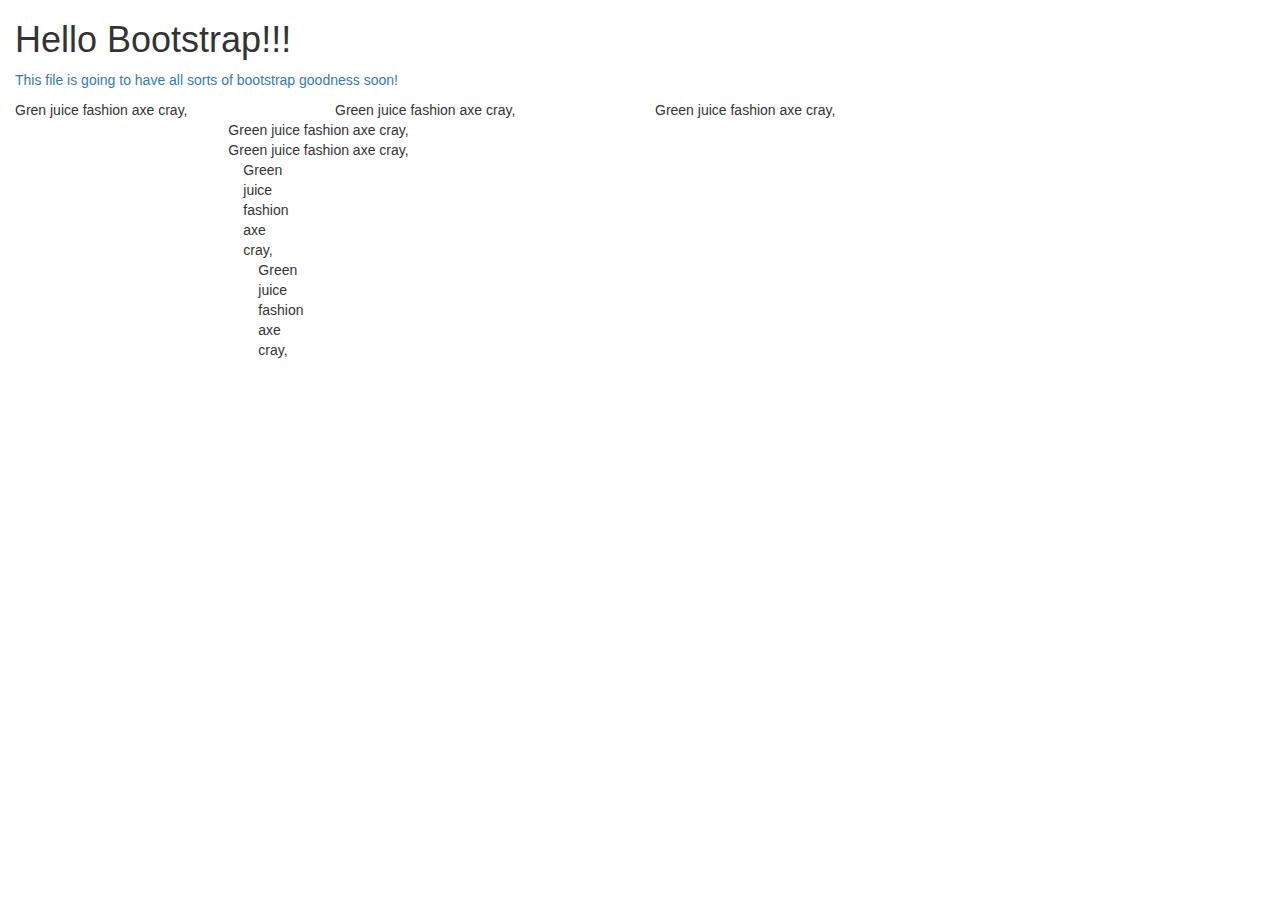
<file: BootStrap_demo/index.html>
<!DOCTYPE html>
<html>
<head>
   <title>BootStrap Demo</title>
   <meta charset= "utf-8">

   <meta http-equiv="X-UA-Comatible" content="IE=edge">
   <meta name="viewport" content="width=device-width, initial-scale=1">

   <link href="css/bootstrap.min.css" rel="stylesheet">

 </head>
 <body>
  <div class= "container-fluid">
    <h1>Hello Bootstrap!!!</h1>
    <p class="text-primary"> This file is going to have all sorts of bootstrap goodness soon!</p>
    <div class="row">
      <div class="col-md-3 col-sm-3">
        Gren juice fashion axe cray,
      </div>
      <div class="col-md-3 col-sm-3">
        Green juice fashion axe cray,
  </div>
<div class="col-md-3">
    Green juice fashion axe cray,
  </div>
 </div>
 <div class="row">
  <div class="col-md-8 col-md-offset-2">
    Green juice fashion axe cray,
    <div class="row">
      <div class="col-md-3 col-sm-3">
      Green juice fashion axe cray,
     <div class="col-md-3 col-sm-3">
      Green juice fashion axe cray,
    <div class="col-md-3 col-sm-3">
      Green juice fashion axe cray,
</div>
</div>
</div>
</div>
    <script src="https://ajax.googleapis.com/ajax/libs/jquery/1.11.3/jquery.min.js"></script>
    <script src="js/bootstrap.min.js"></script>
  </body>
  </html>
</file>
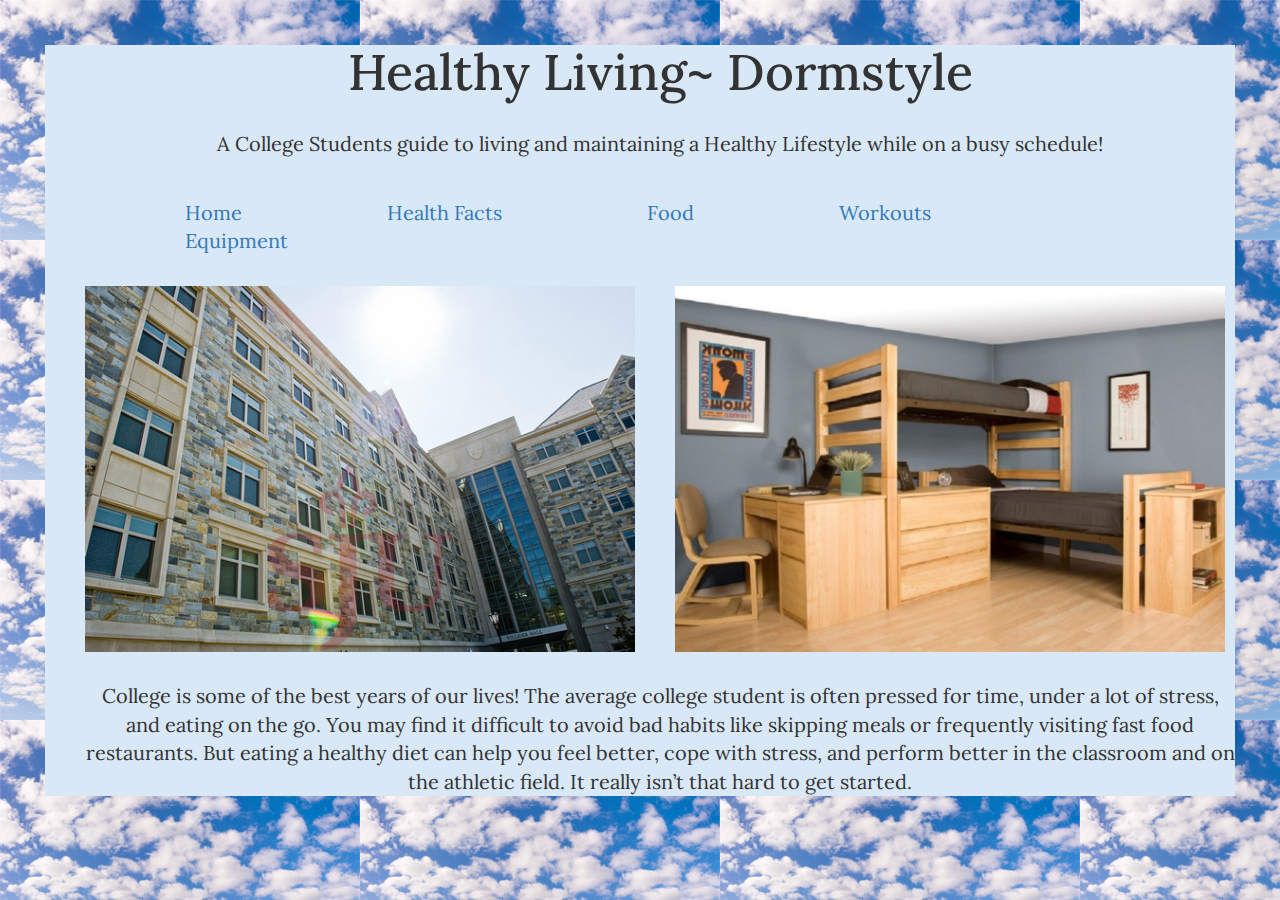
<file: final_project/index.html>
<!DOCTYPE html>
<html>
<head>
   <title>Healthy Living~ Dormstyle</title>
   <meta charset= "utf-8">

   <meta http-equiv="X-UA-Comatible" content="IE=edge">
   <meta name="viewport" content="width=device-width, initial-scale=1">

   <link href="css/bootstrap.min.css" rel="stylesheet">
   <link href="css/style.css" rel="stylesheet">

 </head>
 <body>
  <div class= "container-fluid">
  <ul id="navlist">
    <h1>Healthy Living~ Dormstyle</h1>
    <p> A College Students guide to living and maintaining a Healthy Lifestyle while on a busy schedule!</p>

  <nav>
    <a href="index.html">Home</a>
    <a href="health.html">Health Facts</a>
    <a href="food.html">Food</a>
    <a href="workouts.html">Workouts</a>
    <a href="equipment.html">Equipment</a>
  </nav>

<div  class="row">
  <div class="col-md-6 col-sm-6">

      <img src="sju.jpg" alt="sju" width="550px; height: 500px;">
  </div>
  <div class="col-md-6 col-sm-6">

      <img src="dorm.jpg" alt="dorm" width="550px; height: 500px;">
    </div>
 </div>
 <p>College is some of the best years of our lives! The average college student is often pressed for time, under a lot of stress, and eating on the go. You may find it difficult to avoid bad habits like skipping meals or frequently visiting fast food restaurants. But eating a healthy diet can help you feel better, cope with stress, and perform better in the classroom and on the athletic field. It really isn’t that hard to get started.</p>
</ul>
    <script src="https://ajax.googleapis.com/ajax/libs/jquery/1.11.3/jquery.min.js"></script>
    <script src="js/bootstrap.min.js"></script>
  </body>
  </html>
</file>
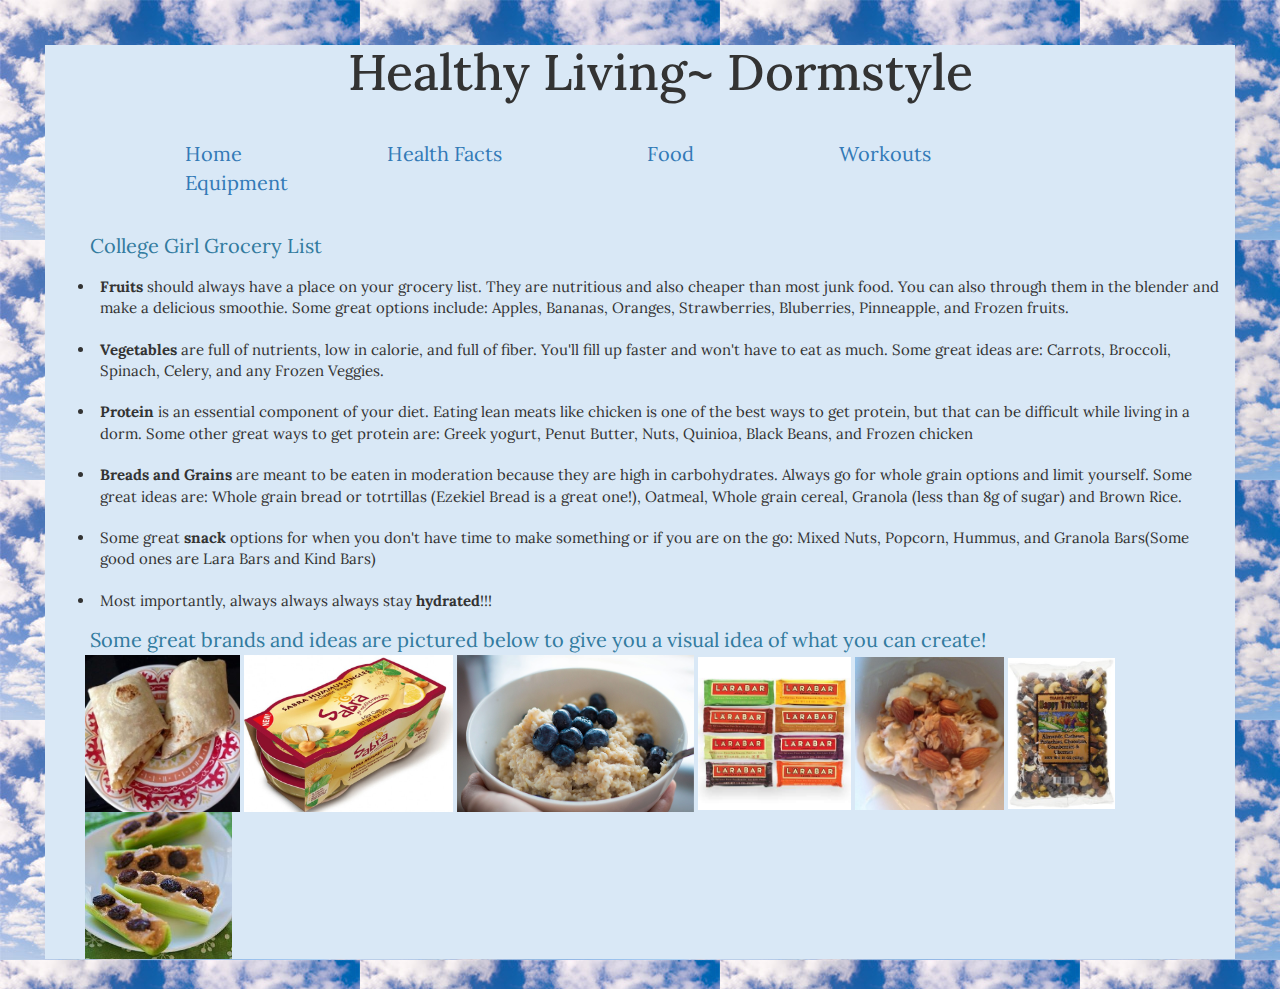
<file: final_project/food.html>
<!DOCTYPE html>
<html>
<head>
   <title>Healthy Living~ Dormstyle</title>
   <meta charset= "utf-8">

   <meta http-equiv="X-UA-Comatible" content="IE=edge">
   <meta name="viewport" content="width=device-width, initial-scale=1">

   <link href="css/bootstrap.min.css" rel="stylesheet">
   <link href="css/style.css" rel="stylesheet">

 </head>
 <body>
  <div class= "container-fluid">
  <ul id="navlist">
    <h1>Healthy Living~ Dormstyle</h1>
<nav>
<a href="index.html">Home</a>
<a href="health.html">Health Facts</a>
<a href="food.html">Food</a>
<a href="Workouts.html">Workouts</a>
<a href="equipment.html">Equipment</a>
</nav>

<ol>College Girl Grocery List</ol>
<li><b>Fruits</b> should always have a place on your grocery list. They are nutritious and also cheaper than most junk food. You can also through them in the blender and make a delicious smoothie. Some great options include: Apples, Bananas, Oranges, Strawberries, Bluberries, Pinneapple, and Frozen fruits.</li>
<li><b>Vegetables</b> are full of nutrients, low in calorie, and full of fiber. You'll fill up faster and won't have to eat as much. Some great ideas are: Carrots, Broccoli, Spinach, Celery, and any Frozen Veggies.</li>
<li><b>Protein</b> is an essential component of your diet. Eating lean meats like chicken is one of the best ways to get protein, but that can be difficult while living in a dorm. Some other great ways to get protein are: Greek yogurt, Penut Butter, Nuts, Quinioa, Black Beans, and Frozen chicken</li>
<li><b>Breads and Grains</b> are meant to be eaten in moderation because they are high in carbohydrates. Always go for whole grain options and limit yourself. Some great ideas are: Whole grain bread or totrtillas (Ezekiel Bread is a great one!), Oatmeal, Whole grain cereal, Granola (less than 8g of sugar) and Brown Rice.
<li>Some great <b>snack</b> options for when you don't have time to make something or if you are on the go: Mixed Nuts, Popcorn, Hummus, and Granola Bars(Some good ones are Lara Bars and Kind Bars)</li>
<li>Most importantly, always always always stay <b>hydrated</b>!!!</li>
<ol> Some great brands and ideas are pictured below to give you a visual idea of what you can create!</ol>
<img src="pbb.jpg" alt="pbb" width="155px; height: 100px;">
<img src="hummus.jpg" alt="hummus" width="209px; height: 100px;">
<img src="oatmeal.jpg" alt="oatmeal" width="237px; height: 400px;">
<img src="lara.jpg" alt="lara" width="153px; height: 100px;">
<img src="yogurt.jpg" alt="yogurt" width="149px; height: 100px;">
<img src="nuts.jpg" alt="nuts" width="107px; height: 100px;">
<img src="celery.jpg" alt="celery" width="147px; height: 200px;">
</body>
</html>
</file>
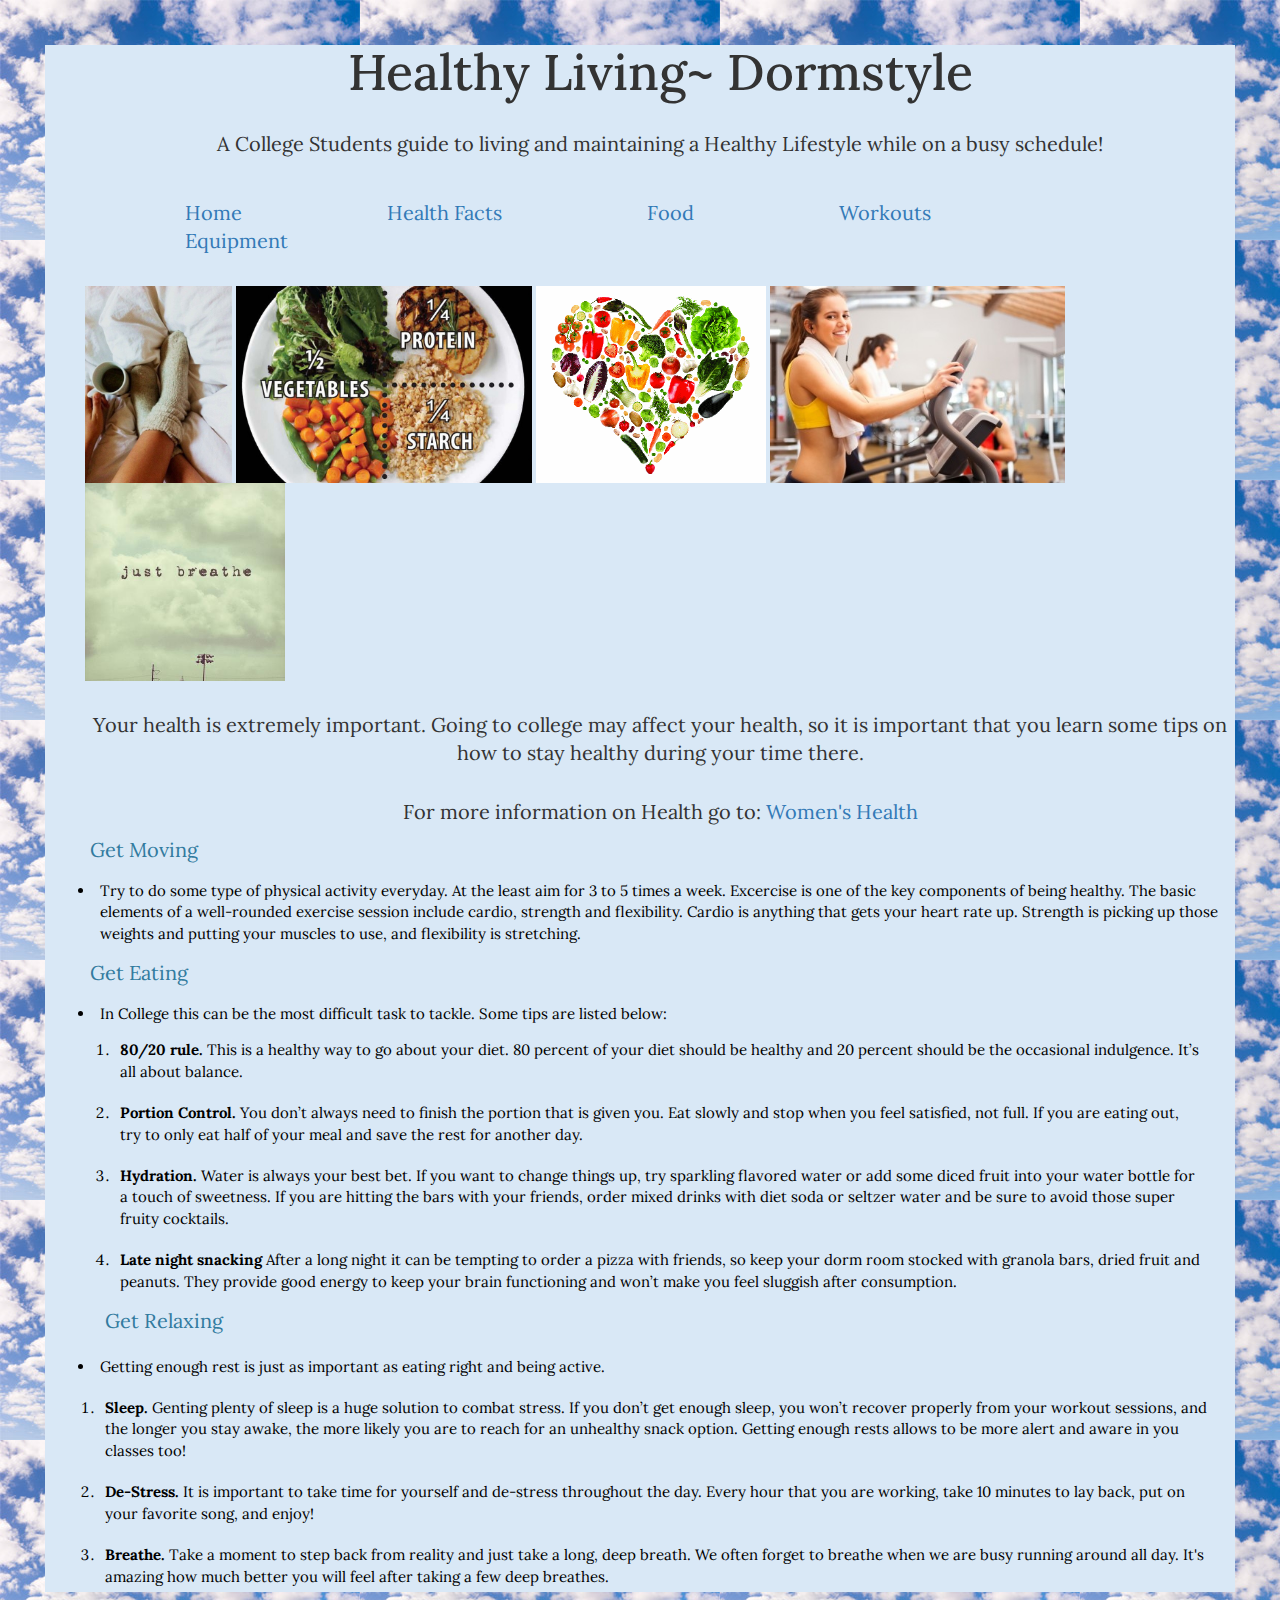
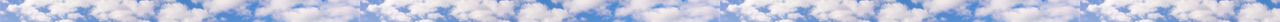
<file: final_project/health.html>
<!DOCTYPE html>
<html>
<head>
   <title>Healthy Living~ Dormstyle</title>
   <meta charset= "utf-8">

   <meta http-equiv="X-UA-Comatible" content="IE=edge">
   <meta name="viewport" content="width=device-width, initial-scale=1">

   <link href="css/bootstrap.min.css" rel="stylesheet">
   <link href="css/style.css" rel="stylesheet">

 </head>
 <body>
  <div class= "container-fluid">
  <ul id="navlist">
    <h1>Healthy Living~ Dormstyle</h1>
    <p> A College Students guide to living and maintaining a Healthy Lifestyle while on a busy schedule!</p>

  <nav>
    <a href="index.html">Home</a>
    <a href="health.html">Health Facts</a>
    <a href="food.html">Food</a>
    <a href="workouts.html">Workouts</a>
    <a href="equipment.html">Equipment</a>
  </nav>
  <img src="destress.jpg" alt="destress" width="147px; height: 500px;">
  <img src="portion.jpg" alt="portion" width="296px; height: 500px;">
  <img src="health.jpg" alt="health" width="230px; height: 500px;">
  <img src="girl.jpg" alt="girl" width="295px; height: 500px;">
  <img src="breathe.jpg" alt="breathe" width="200px; height: 500px;">
<p>Your health is extremely important. Going to college may affect your health, so it is important that you learn some tips on how to stay healthy during your time there.</p>
<p> For more information on Health go to:
 <a href="http://www.womenshealthmag.com/">Women's Health</a></p>
<ol>Get Moving</ol>
<font color=black><li>Try to do some type of physical activity everyday. At the least aim for 3 to 5 times a week. Excercise is one of the key components of being healthy. The basic elements of a well-rounded exercise session include cardio, strength and flexibility. Cardio is anything that gets your heart rate up. Strength is picking up those weights and putting your muscles to use, and flexibility is stretching.</li>
<ol>Get Eating</ol>
<font color=black><li>In College this can be the most difficult task to tackle. Some tips are listed below:
<ol start= "1">
  <font color=black><li><b>80/20 rule.</b> This is a healthy way to go about your diet. 80 percent of your diet should be healthy and 20 percent should be the occasional indulgence. It’s all about balance.</li>
  <li><b>Portion Control.</b> You don’t always need to finish the portion that is given you. Eat slowly and stop when you feel satisfied, not full. If you are eating out, try to only eat half of your meal and save the rest for another day.</li>
  <li><b>Hydration.</b> Water is always your best bet. If you want to change things up, try sparkling flavored water or add some diced fruit into your water bottle for a touch of sweetness. If you are hitting the bars with your friends, order mixed drinks with diet soda or seltzer water and be sure to avoid those super fruity cocktails.</li>
  <li><b>Late night snacking</b> After a long night it can be tempting to order a pizza with friends, so keep your dorm room stocked with granola bars, dried fruit and peanuts. They provide good energy to keep your brain functioning and won’t make you feel sluggish after consumption.</li></ol>
<ol>Get Relaxing</ol>
<li> Getting enough rest is just as important as eating right and being active.</li>
<ol start= "1">
  <font color=black><li><b>Sleep.</b> Genting plenty of sleep is a huge solution to combat stress. If you don’t get enough sleep, you won’t recover properly from your workout sessions, and the longer you stay awake, the more likely you are to reach for an unhealthy snack option. Getting enough rests allows to be more alert and aware in you classes too!</li>
  <li><b>De-Stress.</b> It is important to take time for yourself and de-stress throughout the day. Every hour that you are working, take 10 minutes to lay back, put on your favorite song, and enjoy!</li>
  <li><b>Breathe.</b> Take a moment to step back from reality and just take a long, deep breath. We often forget to breathe when we are busy running around all day. It's amazing how much better you will feel after taking a few deep breathes.</li></ol>
</body>
</html>
</file>
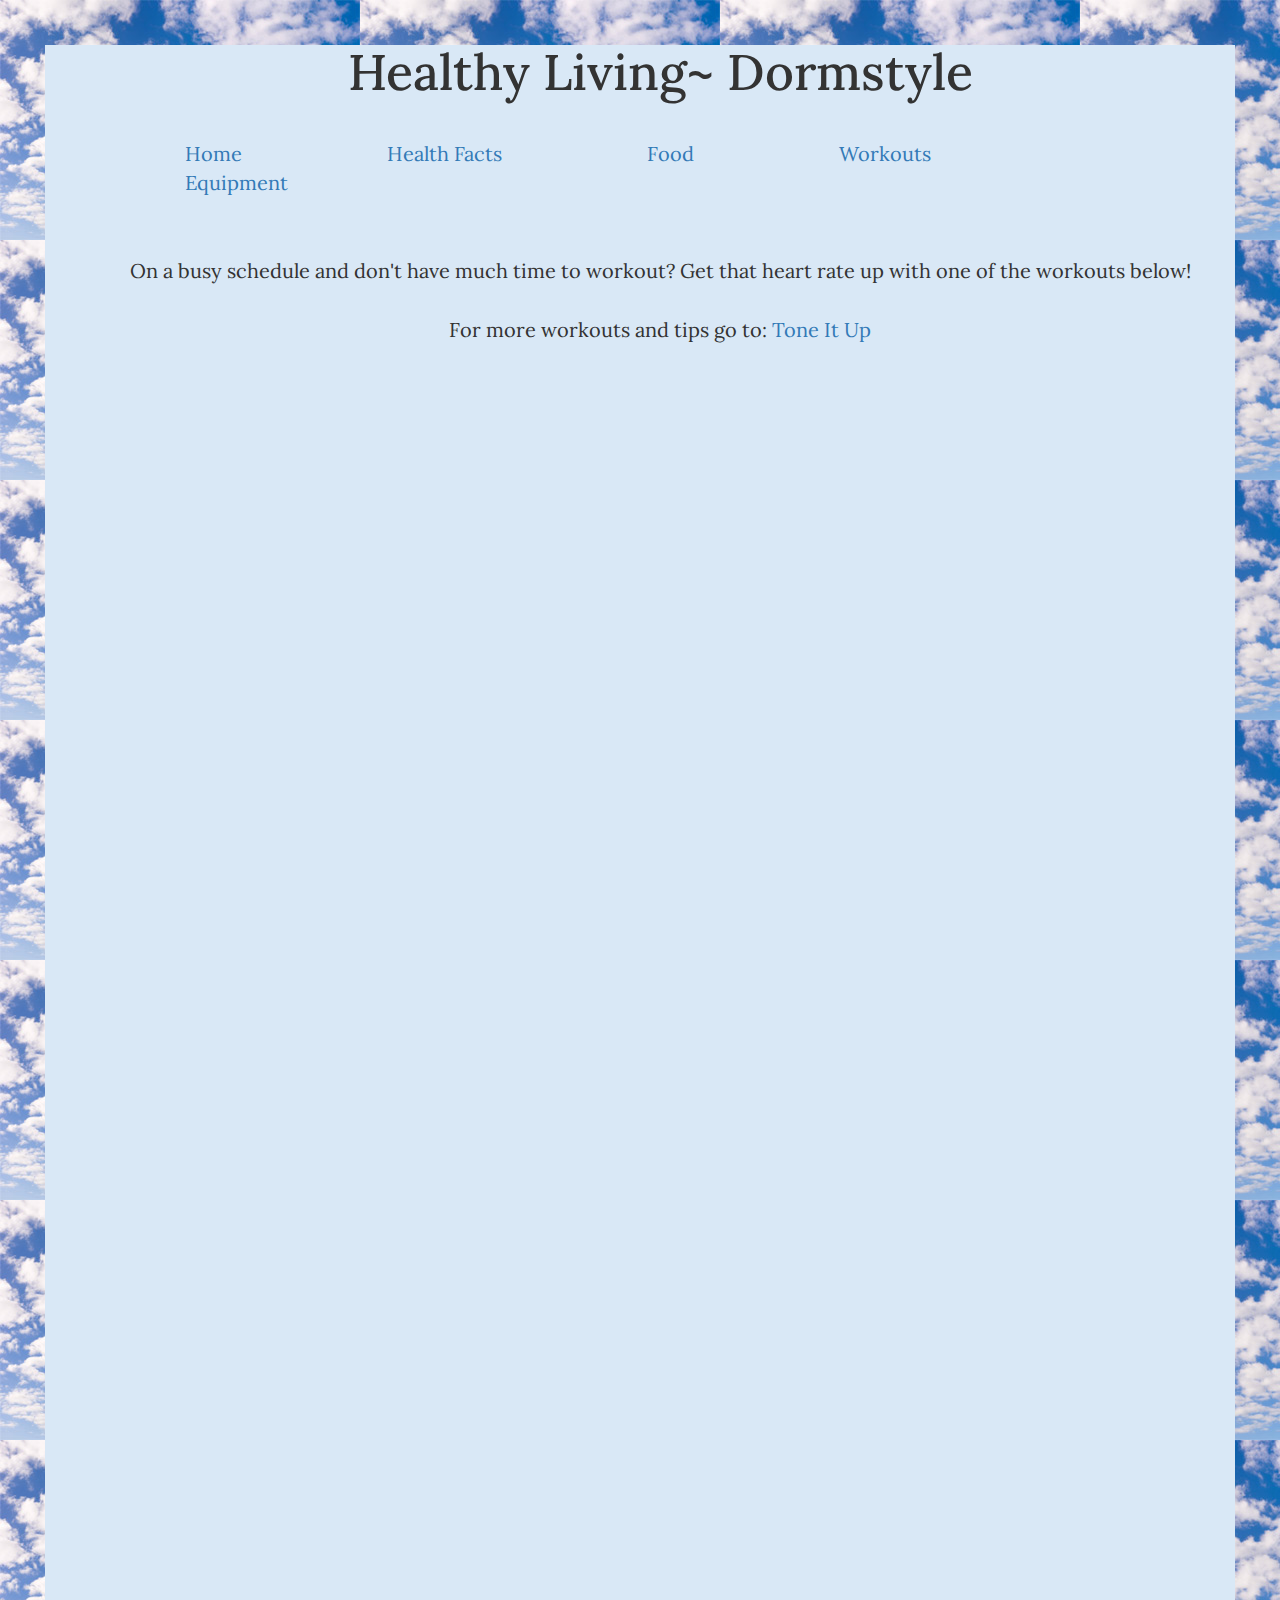
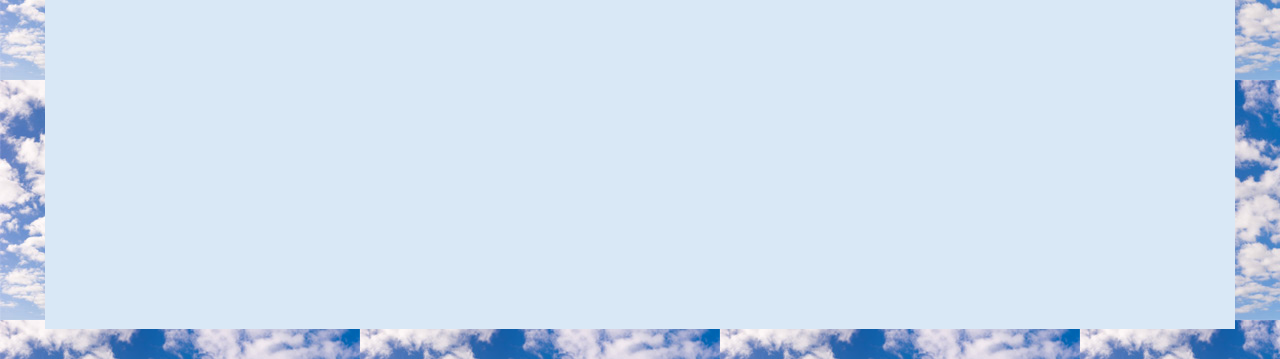
<file: final_project/workouts.html>
<!DOCTYPE html>
<html>
<head>
   <title>Healthy Living~ Dormstyle</title>
   <meta charset= "utf-8">

   <meta http-equiv="X-UA-Comatible" content="IE=edge">
   <meta name="viewport" content="width=device-width, initial-scale=1">

   <link href="css/bootstrap.min.css" rel="stylesheet">
   <link href="css/style.css" rel="stylesheet">

 </head>
 <body>
  <div class= "container-fluid">
  <ul id="navlist">
    <h1>Healthy Living~ Dormstyle</h1>
<nav>
<a href="index.html">Home</a>
<a href="health.html">Health Facts</a>
<a href="food.html">Food</a>
<a href="Workouts.html">Workouts</a>
<a href="equipment.html">Equipment</a>
</nav>
<p> On a busy schedule and don't have much time to workout? Get that heart rate up with one of the workouts below! </p>

<p> For more workouts and tips go to:
 <a href="https://www.toneitup.com/">Tone It Up</a></p>
<iframe width="390" height="310" src="https://www.youtube.com/embed/qP8Ko75R24w" frameborder="0" allowfullscreen></iframe>
<iframe width="390" height="310" src="https://www.youtube.com/embed/5tUaw-_zxlY" frameborder="0" allowfullscreen></iframe>
<iframe width="390" height="310" src="https://www.youtube.com/embed/_e21srJDkmw" frameborder="0" allowfullscreen></iframe>
<iframe width="390" height="310" src="https://www.youtube.com/embed/kvMLReH13jE" frameborder="0" allowfullscreen></iframe>
<iframe width="390" height="310" src="https://www.youtube.com/embed/zjHTJlj3YAk" frameborder="0" allowfullscreen></iframe>
<iframe width="390" height="310" src="https://www.youtube.com/embed/TaW3Pl2LCc4" frameborder="0" allowfullscreen></iframe>
<iframe width="390" height="310" src="https://www.youtube.com/embed/9JbdF2CcmAA" frameborder="0" allowfullscreen></iframe>
<iframe width="390" height="310" src="https://www.youtube.com/embed/h9wbX1vKKck" frameborder="0" allowfullscreen></iframe>
<iframe width="390" height="310" src="https://www.youtube.com/embed/zuyos8PMGe0" frameborder="0" allowfullscreen></iframe>
</body>
</html>
</file>
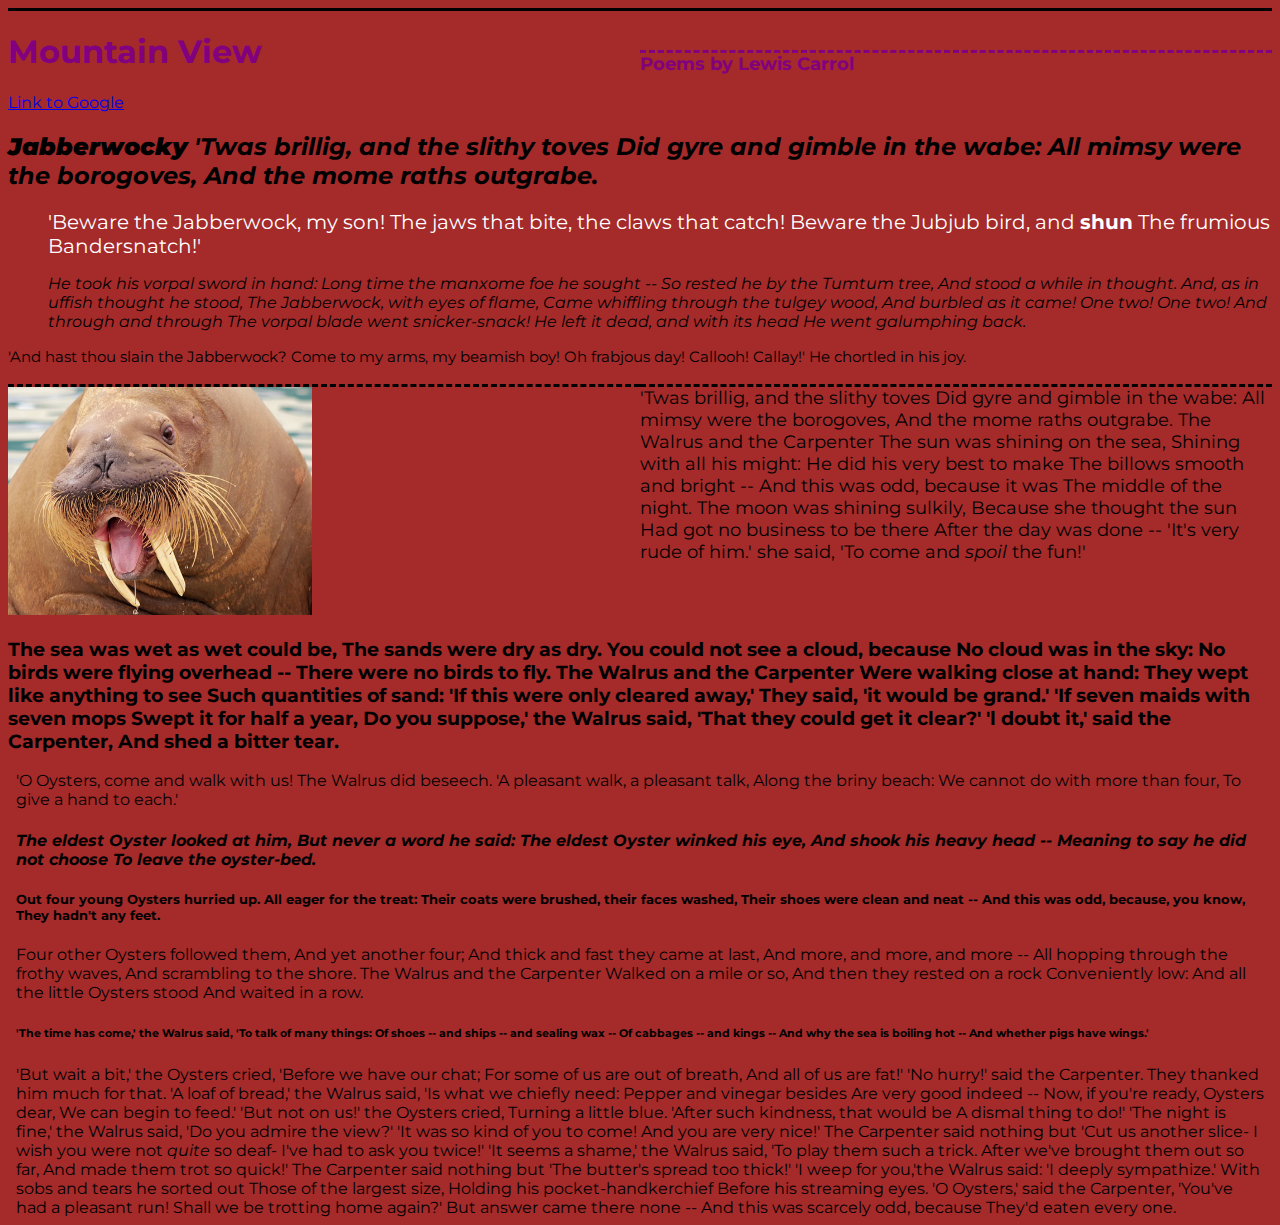
<file: ugly_webpage/ugly.html>
<!DOCTYPE HTML>
<html>
<head>
<footer>
  <title>Ugly Webpage</title>
  <meta charset="utf-8">
  <link rel="stylesheet" href="style.css">
</footer>
</head>
<body>

<section>
<h1>
  <p>Poems by Lewis Carrol</p>
  Mountain View
<header>
</h1>
</section>
<a href="http://google.com">Link to Google</a>

<h2>
<strong>Jabberwocky</strong>
'Twas brillig, and the slithy toves
Did gyre and gimble in the wabe:
All mimsy were the borogoves,
And the mome raths outgrabe.
</h2>

<ol>'Beware the Jabberwock, my son!
The jaws that bite, the claws that catch!
Beware the Jubjub bird, and <strong>shun</strong>
The frumious Bandersnatch!'</ol>

<ul>He took his vorpal sword in hand:
Long time the manxome foe he sought --
So rested he by the Tumtum tree,
And stood a while in thought.

And, as in uffish thought he stood,
The Jabberwock, with eyes of flame,
Came whiffling through the tulgey wood,
And burbled as it came!

One two! One two! And through and through
The vorpal blade went snicker-snack!
He left it dead, and with its head
He went galumphing back.</ul>

<li>'And hast thou slain the Jabberwock?
Come to my arms, my beamish boy!
Oh frabjous day! Callooh! Callay!'
He chortled in his joy.</li>

<p>'Twas brillig, and the slithy toves
Did gyre and gimble in the wabe:
All mimsy were the borogoves,
And the mome raths outgrabe.

The Walrus and the Carpenter
The sun was shining on the sea,
Shining with all his might:
He did his very best to make
The billows smooth and bright --
And this was odd, because it was
The middle of the night.

The moon was shining sulkily,
Because she thought the sun
Had got no business to be there
After the day was done --
'It's very rude of him.' she said,
'To come and <em>spoil</em> the fun!'<p>
  <img src="walrus.jpg" alt="Mountain View" style="width:304px;height:228px;">

<h3>The sea was wet as wet could be,
The sands were dry as dry.
You could not see a cloud, because
No cloud was in the sky:
No birds were flying overhead --
There were no birds to fly.

The Walrus and the Carpenter
Were walking close at hand:
They wept like anything to see
Such quantities of sand:
'If this were only cleared away,'
They said, 'it would be grand.'

'If seven maids with seven mops
Swept it for half a year,
Do you suppose,' the Walrus said,
'That they could get it clear?'
'l doubt it,' said the Carpenter,
And shed a bitter tear.</h3>

<div>'O Oysters, come and walk with us!
The Walrus did beseech.
'A pleasant walk, a pleasant talk,
Along the briny beach:
We cannot do with more than four,
To give a hand to each.'

<h4>The eldest Oyster looked at him,
But never a word he said:
The eldest Oyster winked his eye,
And shook his heavy head --
Meaning to say he did not choose
To leave the oyster-bed.</h4>

<h5>Out four young Oysters hurried up.
All eager for the treat:
Their coats were brushed, their faces washed,
Their shoes were clean and neat --
And this was odd, because, you know,
They hadn't any feet.</h5>

Four other Oysters followed them,
And yet another four;
And thick and fast they came at last,
And more, and more, and more --
All hopping through the frothy waves,
And scrambling to the shore.

The Walrus and the Carpenter
Walked on a mile or so,
And then they rested on a rock
Conveniently low:
And all the little Oysters stood
And waited in a row.

<h6>'The time has come,' the Walrus said,
'To talk of many things:
Of shoes -- and ships -- and sealing wax --
Of cabbages -- and kings --
And why the sea is boiling hot --
And whether pigs have wings.'</h6>
</header>

'But wait a bit,' the Oysters cried,
'Before we have our chat;
For some of us are out of breath,
And all of us are fat!'
'No hurry!' said the Carpenter.
They thanked him much for that.

'A loaf of bread,' the Walrus said,
'Is what we chiefly need:
Pepper and vinegar besides
Are very good indeed --
Now, if you're ready, Oysters dear,
We can begin to feed.'

'But not on us!' the Oysters cried,
Turning a little blue.
'After such kindness, that would be
A dismal thing to do!'
'The night is fine,' the Walrus said,
'Do you admire the view?'

'It was so kind of you to come!
And you are very nice!'
The Carpenter said nothing but
'Cut us another slice-
I wish you were not <em>quite</em> so deaf-
I've had to ask you twice!'

'It seems a shame,' the Walrus said,
'To play them such a trick.
After we've brought them out so far,
And made them trot so quick!'
The Carpenter said nothing but
'The butter's spread too thick!'

'I weep for you,'the Walrus said:
'I deeply sympathize.'
With sobs and tears he sorted out
Those of the largest size,
Holding his pocket-handkerchief
Before his streaming eyes.

'O Oysters,' said the Carpenter,
'You've had a pleasant run!
Shall we be trotting home again?'
But answer came there none --
And this was scarcely odd, because
They'd eaten every one.</div>
</body>
</html>
</file>
<file: final_project/css/style.css>
@import url(https://fonts.googleapis.com/css?family=Lora);
h1 {
  text-align: center;
  margin-top: 45px;
  font-family: Lora;
  font-size: 50px;
}

p {
  text-align: center;
  margin-top: 30px;
  font-size: 20px;
  font-family: Lora;
  padding: 0px;
  margin-bottom: 10px;
}

div {
  font-family: Lora;
}

nav {
  align-items: stretch;
  list-style-type: none;
  padding: 30px;
  font-family: Lora;
  font-size: 20px;
}
nav a {
  margin: 70px;
  margin-top: 10px;
}

ol {
  font-size: 20px;
  margin: 5px;
  padding: 0px;
  margin-bottom: 5px;
  color: #327B9F;
}
li {
  margin: 10px;
  font-size: 15px;
 padding: 5px;
}

#navlist {
  background-color: #D9E8F6;
  margin: 30px;
}

body {
  background-image: url(../sky.jpg);
  font color: black;
}
</file>
<file: ugly_webpage/style.css>
@import url(https://fonts.googleapis.com/css?family=Montserrat);
h1 {
  color: purple;
  font-family: Montserrat;
}

body {
  background-color: brown;
  font-weight: normal;
  font-family: Montserrat;
  border-top: solid;
}

h2 {
  font-style: oblique;
  font-family: Montserrat;
  position: inherit;
}

h3 {
  font-family: Montserrat;
  word-spacing: inherit;
}

h4 {
  font-family: Montserrat;
  font-style: italic;
}

h5 {
    font-family: Montserrat;
    color: inherit;
}

h6 {
  font-family: Montserrat;
  color: inherit;
}
ol {
  font-size: 20px;
  color: white;
  font-family: Montserrat;
  letter-spacing: normal;
  margin: auto;
}

ul {
  color: black;
  font-style: italic;
  font-family: Montserrat;
}

li {
  font-size: 15px;
  font-family: Montserrat;
}

p {
  width: 50%;
  font-family: Montserrat;
  padding: inherit;
  text-decoration: none;
  font-size: 18px;
  border-top: dashed;
  float: right;
}

div {
  font-family: Montserrat;
  margin: inherit;
}
</file>
